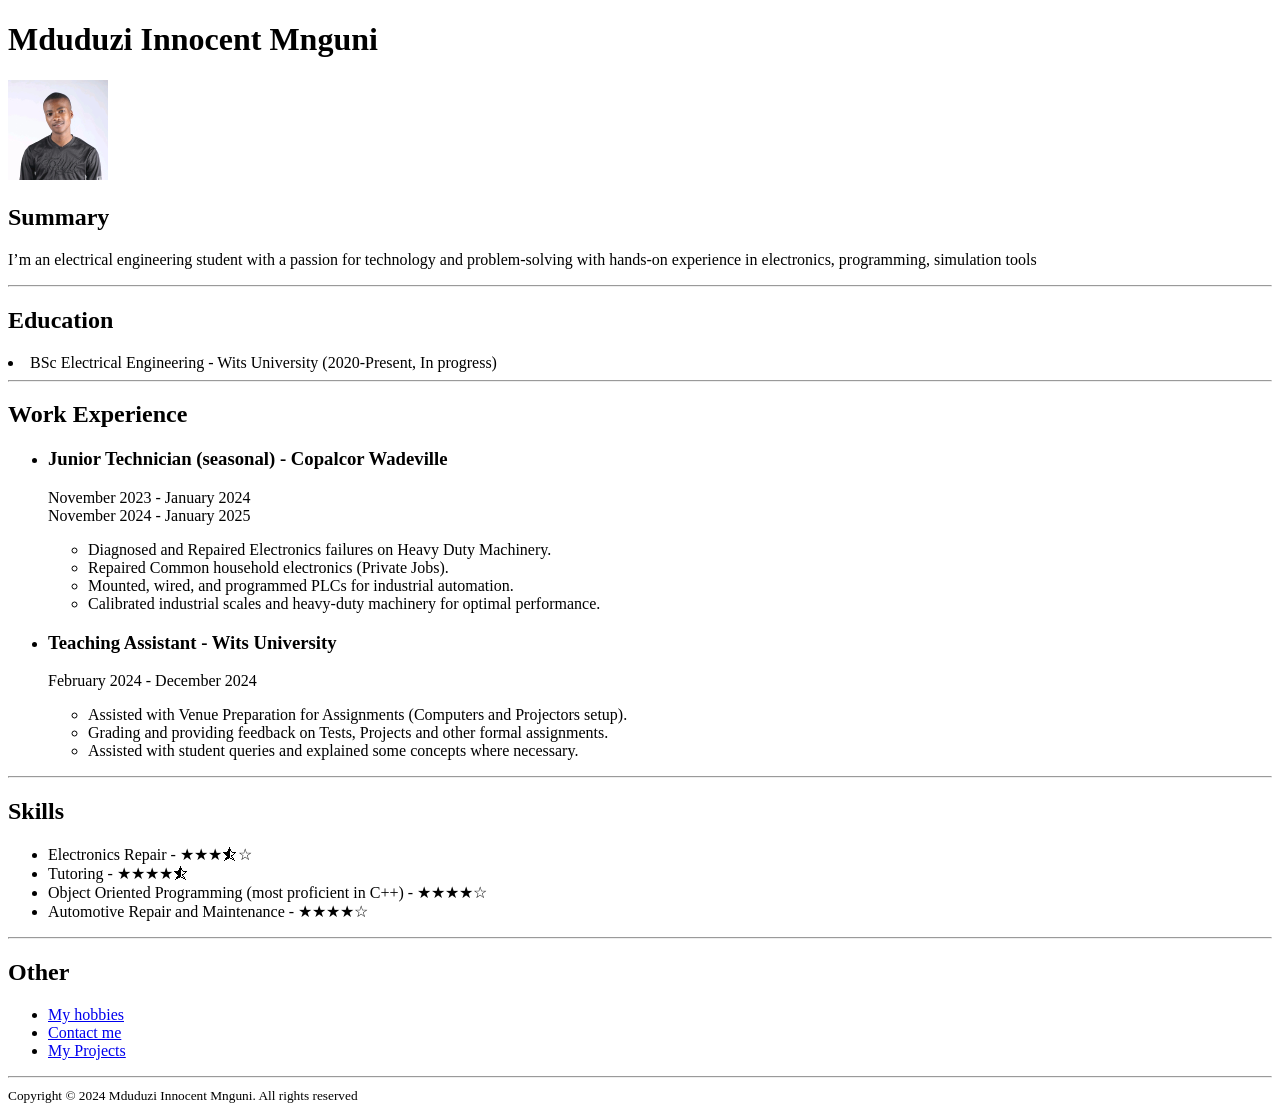
<file: index.html>
<!DOCTYPE html>
<html lang="en">
<head>
    <meta charset="UTF-8">
    <title>My Resume</title>
</head>
<body>
    <h1>Mduduzi Innocent Mnguni</h1>
    <img src="./Assets/Images/Mdu.png" height="100" />
    <h2>Summary</h2>
    <p>
        I’m an electrical engineering student with a passion 
        for technology and problem-solving with hands-on 
        experience in electronics, programming, simulation tools
    </p>
    <hr/>
    <h2>Education</h2>
    <li>BSc Electrical Engineering - Wits University (2020-Present, In progress)</li>
    <hr/>
    <h2>Work Experience</h2>
    <ul>
        <li>
            <h3>
                <strong>Junior Technician (seasonal) - Copalcor Wadeville</strong>
            </h3>
            <p>
                November 2023 - January 2024 <br/>
                November 2024 - January 2025
            </p>
            <ul>
                <li>Diagnosed and Repaired Electronics failures on Heavy Duty Machinery.</li>
                <li>Repaired Common household electronics (Private Jobs).</li>
                <li>Mounted, wired, and programmed PLCs for industrial automation.</li>
                <li>Calibrated industrial scales and heavy-duty machinery for optimal performance.</li>
            </ul>
        </li>
        <li>
            <h3>
                <strong>Teaching Assistant - Wits University</strong>
            </h3>
            <p>February 2024 - December 2024</p>
            <ul>
                <li>Assisted with Venue Preparation for Assignments (Computers and Projectors setup).</li>
                <li>Grading and providing feedback on Tests, Projects and other formal assignments.</li>
                <li>Assisted with student queries and explained some concepts where necessary.</li>
            </ul>
        </li>
    </ul>
    <hr/>
    <h2>Skills</h2>
    <ul>
        <li>Electronics Repair - ★★★⯪☆</li>
        <li>Tutoring - ★★★★⯪</li>
        <li>Object Oriented Programming (most proficient in C++) - ★★★★☆</li>
        <li>Automotive Repair and Maintenance - ★★★★☆</li>
    </ul>
    <hr/>
    <h2>Other</h2>
    <ul>
        <li><a href="./Public/Hobbies.html">My hobbies</a></li>
        <li><a href="./Public/Contact-details.html">Contact me</a></li>
        <li><a href="./Public/projects.html">My Projects</a></li>
    </ul>
    <hr/>
</body>
<footer>
    <small>Copyright © 2024 Mduduzi Innocent Mnguni. All rights reserved</small> 
</footer>
</html>
</file>
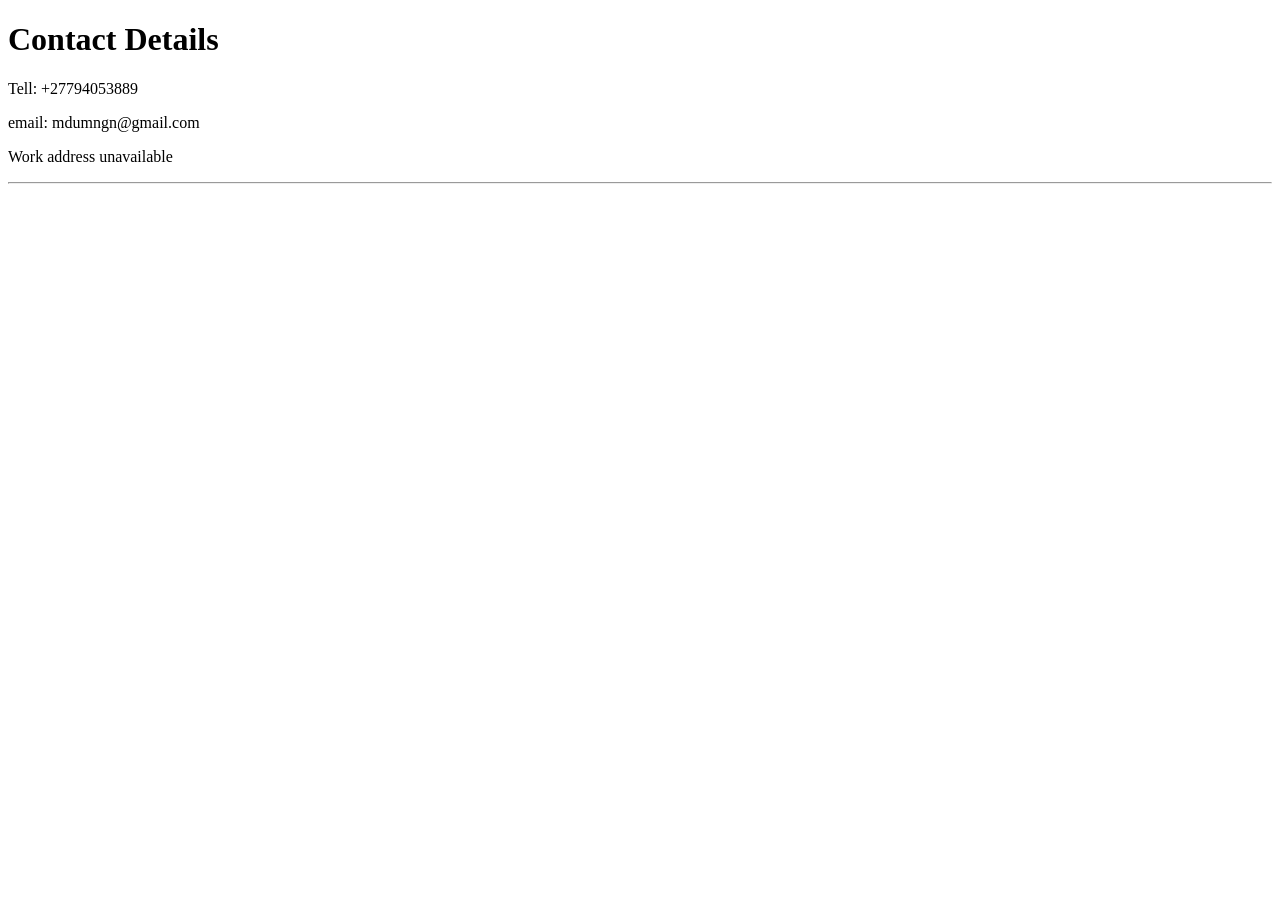
<file: Public/Contact-details.html>
<!DOCTYPE html>
<html lang="en">
<head>
    <meta charset="UTF-8">
    <title>Contact Details</title>
</head>
<body>
    <h1>Contact Details</h1>
    <p>Tell: +27794053889</p>
    <p>email: mdumngn@gmail.com</p>
    <p>Work address unavailable</p>
    <hr/>
</body>
</html>
</file>
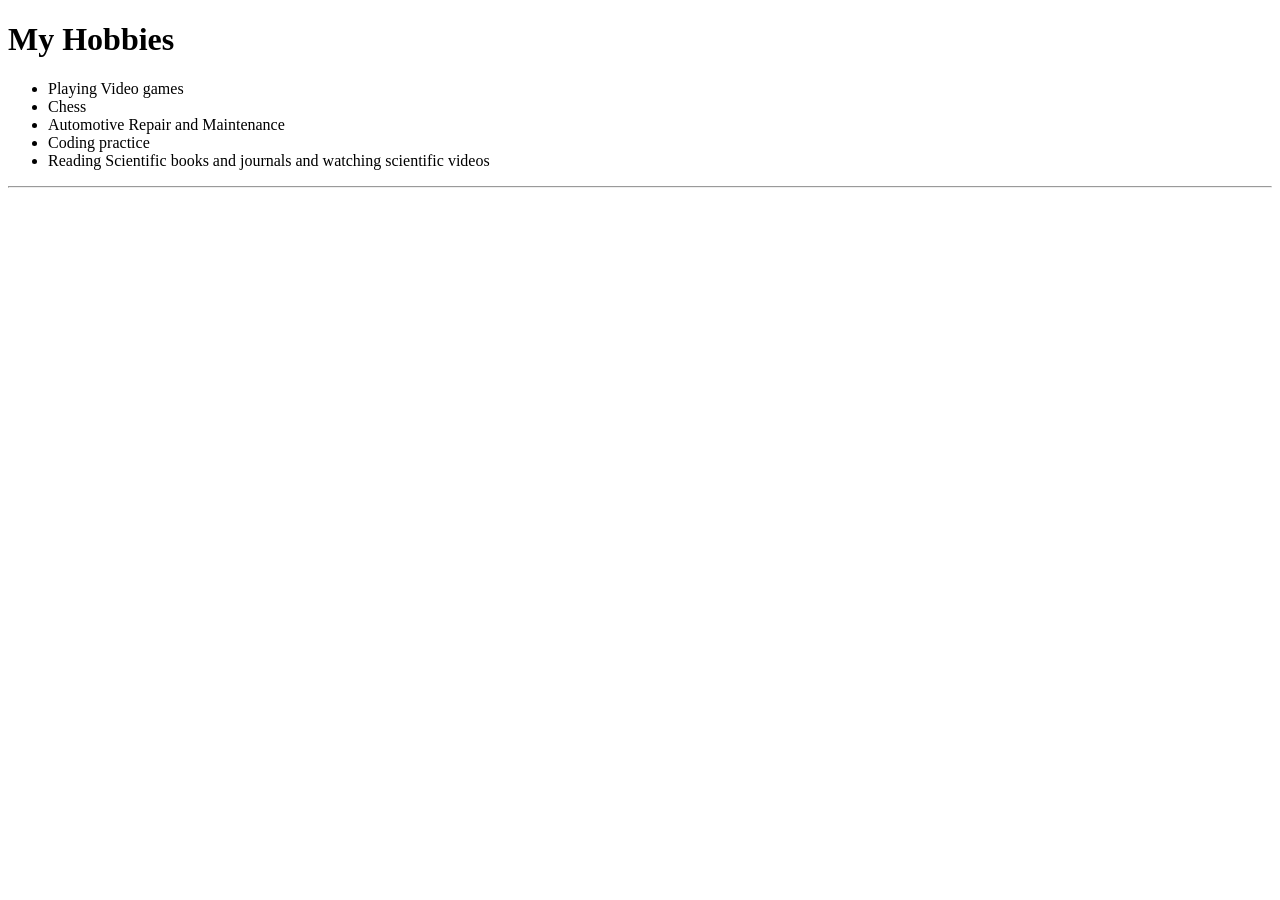
<file: Public/Hobbies.html>
<!DOCTYPE html>
<html lang="en">
<head>
    <meta charset="UTF-8">
    <title>My Hobbies</title>
</head>
<body>
    <h1>My Hobbies</h1>
    <ul>
        <li>Playing Video games</li>
        <li>Chess</li>
        <li>Automotive Repair and Maintenance</li>
        <li>Coding practice</li>
        <li>Reading Scientific books and journals and watching scientific videos</li>
    </ul>
    <hr/>
</body>
</html>
</file>
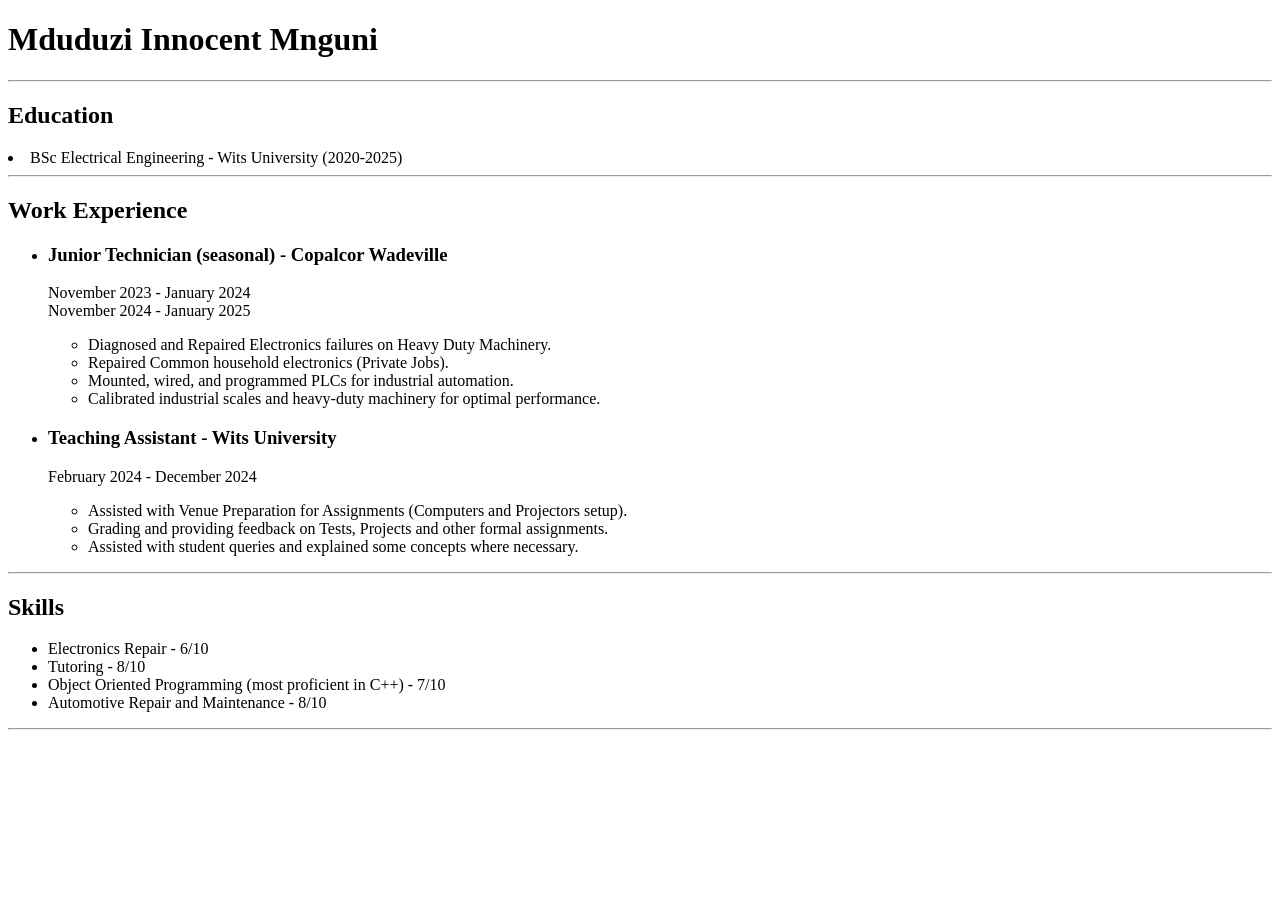
<file: Public/resume.html>
<!DOCTYPE html>
<html lang="en">
<head>
    <meta charset="UTF-8">
    <meta name="viewport" content="width=device-width, initial-scale=1.0">
    <title>My Resume</title>
</head>
<body>
    <h1>Mduduzi Innocent Mnguni</h1>
    <hr/>
    <h2>Education</h2>
    <li>BSc Electrical Engineering - Wits University (2020-2025)</li>
    <hr/>
    <h2>Work Experience</h2>
    <ul>
        <li>
            <h3>
                <strong>Junior Technician (seasonal) - Copalcor Wadeville</strong>
            </h3>
            <p>
                November 2023 - January 2024 <br/>
                November 2024 - January 2025
            </p>
            <ul>
                <li>Diagnosed and Repaired Electronics failures on Heavy Duty Machinery.</li>
                <li>Repaired Common household electronics (Private Jobs).</li>
                <li>Mounted, wired, and programmed PLCs for industrial automation.</li>
                <li>Calibrated industrial scales and heavy-duty machinery for optimal performance.</li>
            </ul>
        </li>
        <li>
            <h3>
                <strong>Teaching Assistant - Wits University</strong>
            </h3>
            <p>February 2024 - December 2024</p>
            <ul>
                <li>Assisted with Venue Preparation for Assignments (Computers and Projectors setup).</li>
                <li>Grading and providing feedback on Tests, Projects and other formal assignments.</li>
                <li>Assisted with student queries and explained some concepts where necessary.</li>
            </ul>
        </li>
    </ul>
    <hr/>
    <h2>Skills</h2>
    <ul>
        <li>Electronics Repair - 6/10</li>
        <li>Tutoring - 8/10</li>
        <li>Object Oriented Programming (most proficient in C++) - 7/10</li>
        <li>Automotive Repair and Maintenance - 8/10</li>
    </ul>
    <hr/>
</body>
</html>
</file>
